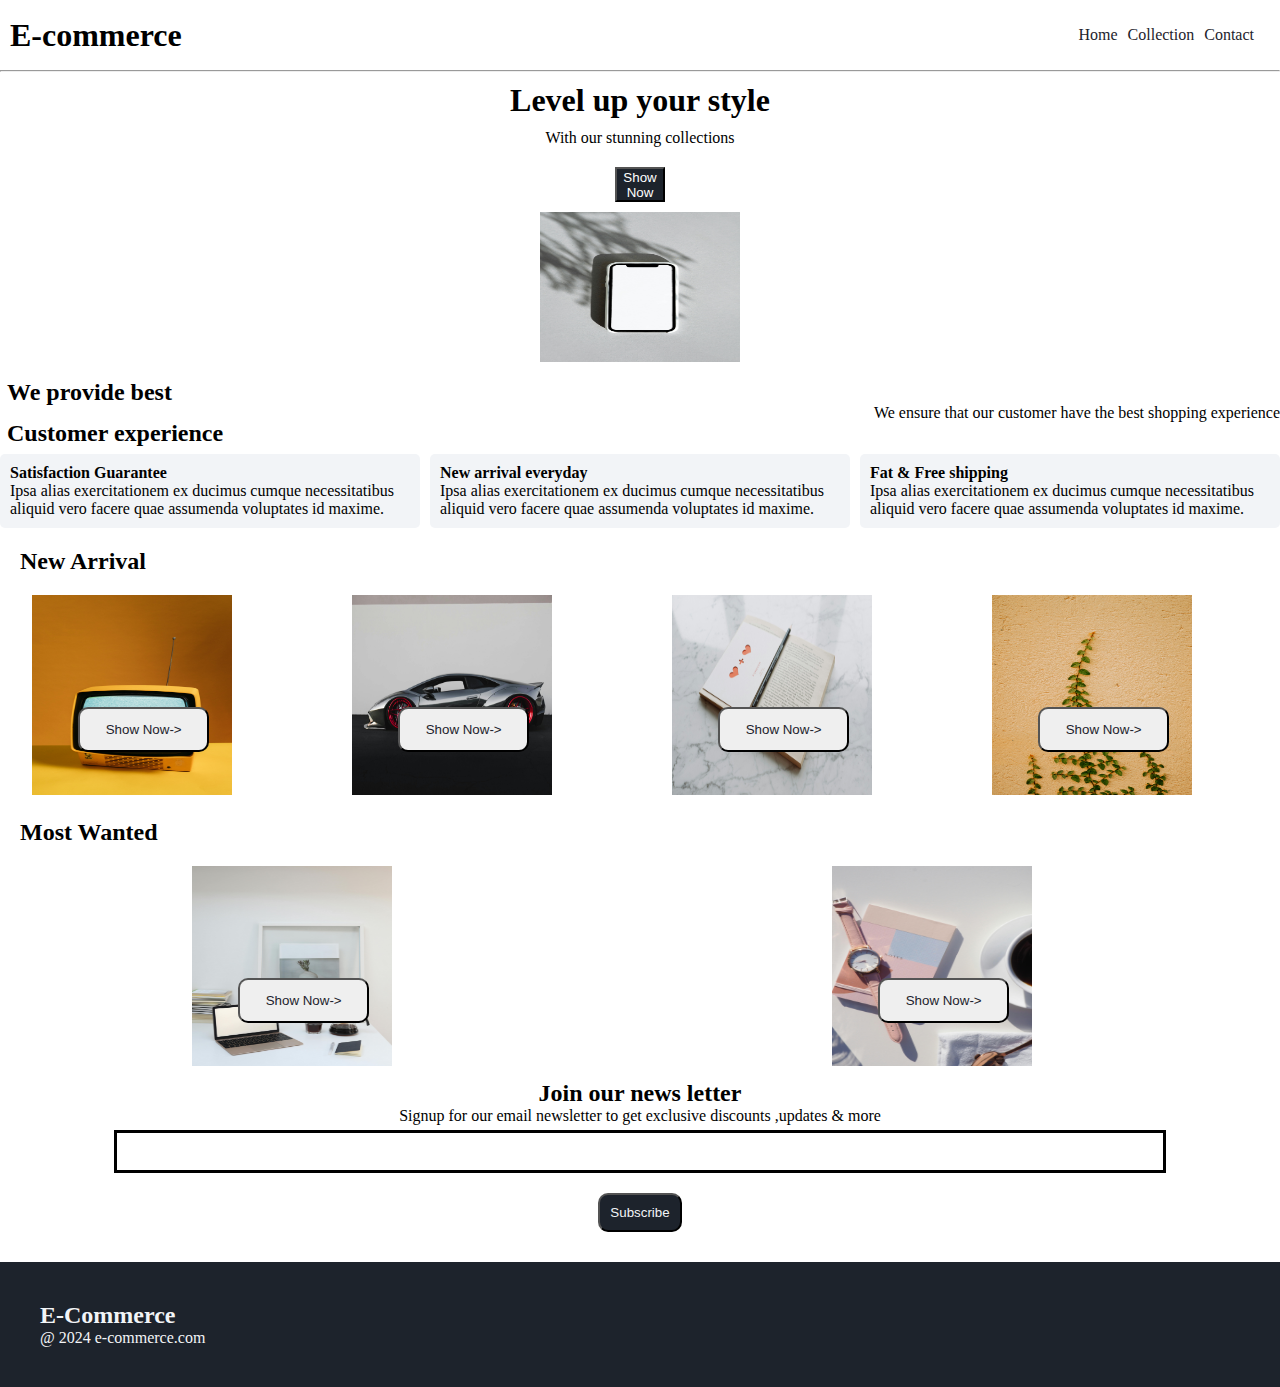
<file: index.html>
<!DOCTYPE html>
<html>
    <head>
        <meta charset="UTF-8">
        <meta name="viewport" content="width=device-width, initial-scale=1.0">
       
        <title>E-commerce Project</title>
 
        <link rel="stylesheet" href="style.css">
 

    </head>
    <body>
        <!--nav bar-->
        <nav class="navbar">
            <h1>E-commerce</h1>
            <div class="navbar-links">
                <p class="nav-link"><a href="index.html">Home</a></p>
                <p class="navbar-link"><a href="collection.html">Collection</a></p>
                <p class="navbar-link"><a href="contact.html">Contact</a></p>
            </div>    
          
                
            
            
        </nav>
        <hr>

        <!--header-->
        <div class="header">
            <h1>Level up your style</h1>
            <p>With our stunning collections</p>
            <button class="header-button">Show Now</button>
       

     
            <img src="mobile_image.jpg" class="header-image">
        </div>

        <!--service-->
        <div class="service">
            <div class="service-container-1">
                <div>
                    <h2>We provide best</h2>
                    <h2>Customer experience</h2>
                  
                </div>
                <div>
                    <p>We ensure that our customer have the best shopping experience</p>
                </div>

            </div>

            <div class="service-container-2">
                <div>
                    <h4>Satisfaction Guarantee</h4>
                    <p> Ipsa alias exercitationem ex ducimus cumque necessitatibus aliquid vero facere quae assumenda voluptates id maxime.</p>
                </div>
                <div>
                    <h4>New arrival everyday</h4>
                    <p> Ipsa alias exercitationem ex ducimus cumque necessitatibus aliquid vero facere quae assumenda voluptates id maxime.</p>
                </div>
                <div>
                    <h4>Fat & Free shipping</h4>
                    <p> Ipsa alias exercitationem ex ducimus cumque necessitatibus aliquid vero facere quae assumenda voluptates id maxime.</p>
                </div>
            </div>
        </div>

      </div>
     <div>
      <h2 style="padding:20px">New Arrival</h2>
            <div class="new-arrival">
        <div class="new-arrival-container">
            <img src="Tv_image.jpg">
            <button>Show Now-></button>
        </div>
        <div class="new-arrival-container">
            <img src="car_image.jpg">
            <button>Show Now-></button>
        </div>
        <div class="new-arrival-container">
            <img src="book_image.jpg">
            <button>Show Now-></button>
        </div>
        <div class="new-arrival-container">
            <img src="plant_image.jpg">
            <button>Show Now-></button>
        </div>
      </div>
      <div>
      <h2 style="padding:20px"> Most Wanted</h2>
      <div class="new-arrival">
  <div class="new-arrival-container">
      <img src="computer_image.jpg">
      <button>Show Now-></button>
  </div>
  <div class="new-arrival-container">
      <img src="watch_image.jpg">
      <button>Show Now-></button>
  </div>
    </div>

</div>

<!--News-->
<div class="news">
    <h2>Join our news letter</h2>
    <p>Signup for our email newsletter to get exclusive discounts ,updates & more</p>
    <div>
        <input type="text" class="search">
    </div>
    <div>
        <button>Subscribe</button>
    </div>
</div>

<!--Footer-->
<div class="footer">
    <div class="footer-container">
        <div class="footer-box-1">
            <h2 class="headingText">E-Commerce</h2>
            
          

            
        </div>
    </div>
    <p>@ 2024 e-commerce.com</p>
</div>


    </body>
</html>
</file>
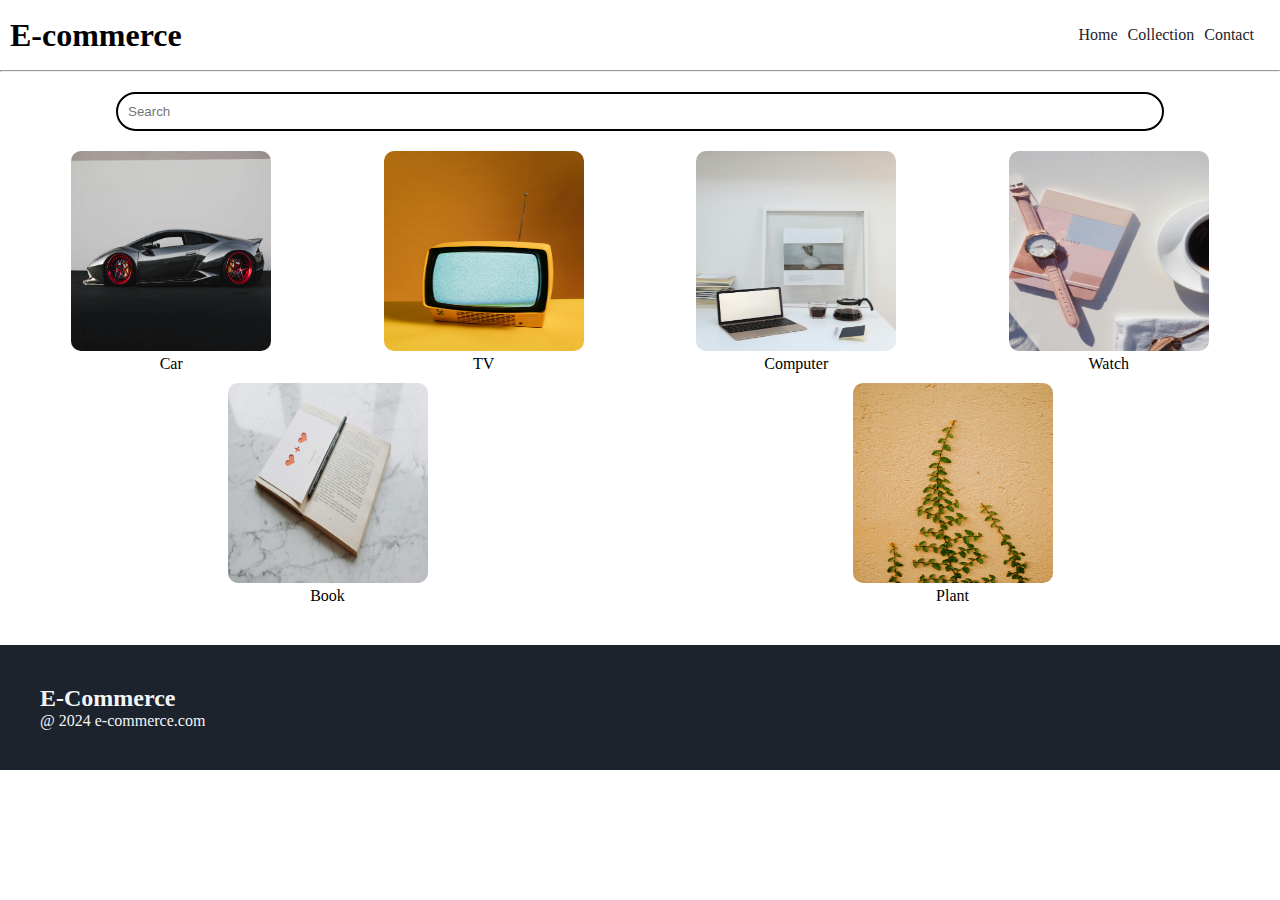
<file: collection.html>
<!DOCTYPE html>
<html>
    <head>
        <meta charset="UTF-8">
        <meta name="viewport" content="width=device-width, initial-scale=1.0">
       
        <title>E-commerce Project</title>
 
        <link rel="stylesheet" href="style.css">
 

    </head>
    <body>
        <!--nav bar-->
        <nav class="navbar">
            <h1>E-commerce</h1>
            <div class="navbar-links">
                <p class="nav-link"><a href="index.html">Home</a></p>
                <p class="navbar-link"><a href="collection.html">Collection</a></p>
                <p class="navbar-link"><a href="contact.html">Contact</a></p>
            </div>    
          
                
            
            
        </nav>
        <hr>

<!--product-->
<div class="product-section">
    <form class="product-search">
        <input type="text" id="search" placeholder="Search">

    </form>
</div>
<div class="products" id="product">
    <div class="product-box">
        <img src="car_image.jpg" style="height:200px;width:200px">
        <p>Car</p>
    </div>
    <div class="product-box">
        <img src="Tv_image.jpg" style="height:200px;width:200px">
        <p>TV</p>
    </div>
    <div class="product-box">
        <img src="computer_image.jpg" style="height:200px;width:200px">
        <p>Computer</p>
    </div>
    <div class="product-box">
        <img src="watch_image.jpg" style="height:200px;width:200px">
        <p>Watch</p>
    </div>
    <div class="product-box">
        <img src="book_image.jpg" style="height:200px;width:200px">
        <p>Book</p>
    </div>
    <div class="product-box">
        <img src="plant_image.jpg" style="height:200px;width:200px">
        <p>Plant</p>
    </div>

</div>




       
                  

     
        
     
  

<!--Footer-->
<div class="footer">
    <div class="footer-container">
        <div class="footer-box-1">
            <h2 class="headingText">E-Commerce</h2>
            
          

            
        </div>
    </div>
    <p>@ 2024 e-commerce.com</p>
</div>

<script src="collection.js"></script>
    </body>
</html>
</file>
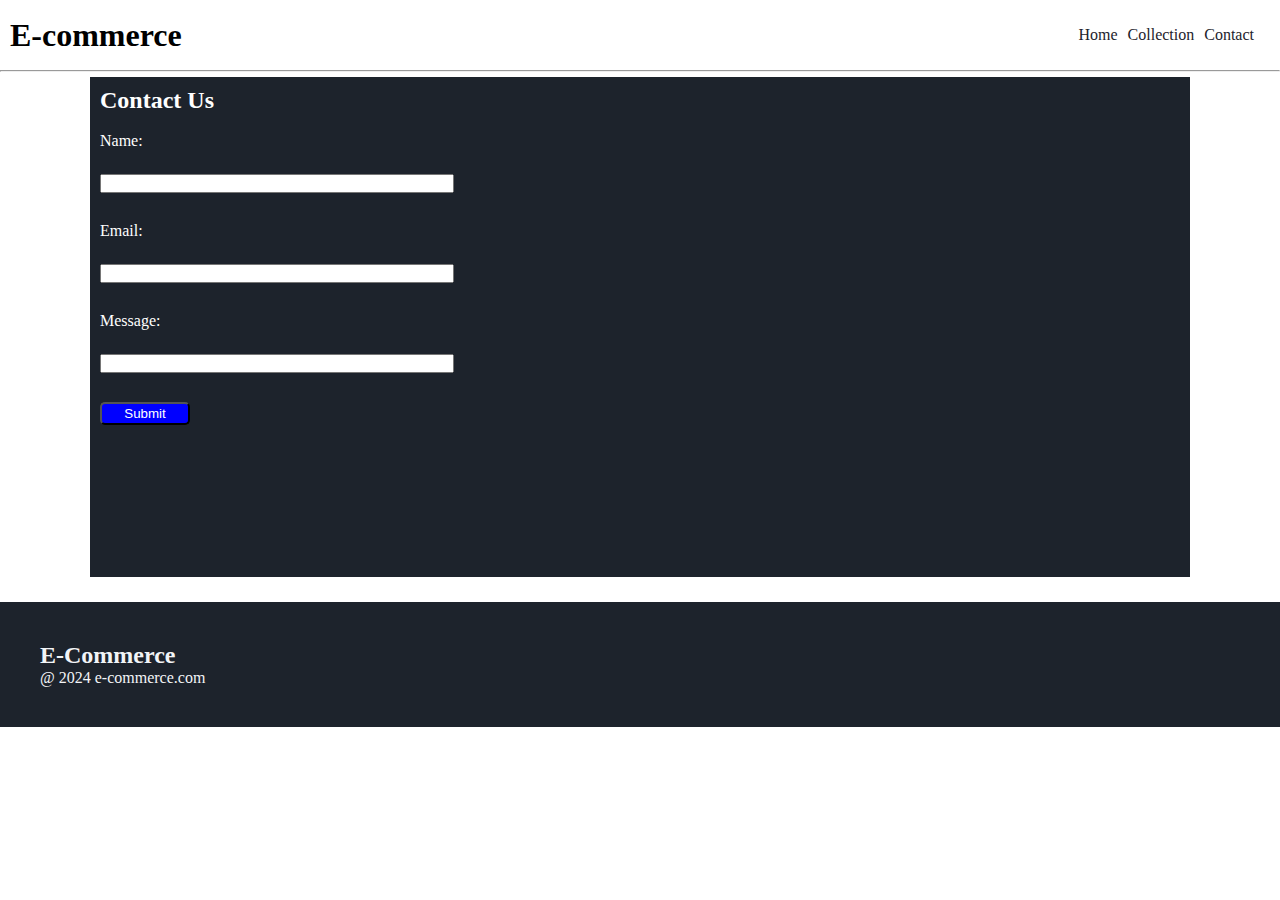
<file: contact.html>
<!DOCTYPE html>
<html>
    <head>
        <meta charset="UTF-8">
        <meta name="viewport" content="width=device-width, initial-scale=1.0">
       
        <title>E-commerce Project</title>
 
        <link rel="stylesheet" href="style.css">
 

    </head>
    <body>
        <!--nav bar-->
        <nav class="navbar">
            <h1>E-commerce</h1>
            <div class="navbar-links">
                <p class="nav-link"><a href="index.html">Home</a></p>
                <p class="navbar-link"><a href="collection.html">Collection</a></p>
                <p class="navbar-link"><a href="contact.html">Contact</a></p>
            </div>    
          
                
            
            
        </nav>
        <hr>

        <!--Contact page-->
        <div class="contact-page">
            <form class="contact-form">
          
                <h2>Contact Us</h2>
                <label>Name:</label> <br>
                <input type="text"> <br>
                <label>Email:</label> <br>
                <input type="email"> <br>
                <label>Message:</label> <br>
                <input type="text"> <br>
                <button id="submit_button">Submit</button>

              


            </form>
        </div>








       
                  

     
        
     
  

<!--Footer-->
<div class="footer">
    <div class="footer-container">
        <div class="footer-box-1">
            <h2 class="headingText">E-Commerce</h2>
             

            
        </div>
    </div>
    <p>@ 2024 e-commerce.com</p>
</div>

<script src="contact.js"></script>
    </body>
</html>
</file>
<file: style.css>
*{
    padding:0;
    margin:0;
}


.navbar{
    
    display:flex;
    justify-content:space-between;
    align-items:center;
    padding:10px;
  
    
}


.navbar-links{
    display:flex;
    column-gap:10px;
    margin:16px;
}

.navbar-links a{
    text-decoration:none;
    color:#1D232C;
}

.navbar-links a:hover{
    text-decoration:underline;
    color:#1D232C;
}

/*header*/
.header{
    display:flex;
    flex-direction: column;
    align-items:center;
  
    justify-content:center;

    gap:10px;
    padding:10px;


}

.header-button{
    height:35px;
    width:50px;
    
    margin-top:10px;
    background-color:#1D232C;
    color:white;
    cursor:pointer;
}

.header-image{
    height:150px;
    width:200px;
    

}

.service-container-1{
    display:flex;
    justify-content:space-between;
    align-items:center;
}

.service-container-1 h2{
    padding:7px;
}

@media screen and (max-width:700px){
    .service-container-1{
        display:none;
    }

}

.service-container-2{
    display:flex;
    justify-content:space-between;
    align-items:center;
    gap:10px;

}

.service-container-2 div{
    background-color:#F2F4F7;
    border-radius:5px;
    padding:10px;
}

@media screen and (max-width:700px){
    .service-container-2{
        flex-direction:column;
        
    }
}

/*New arrival*/

.new-arrival-container img{
    height:200px;
    width:200px;
}

.new-arrival{
    display:flex;
    justify-content:space-around;
    flex-wrap:wrap;
}

.new-arrival-container{
    position:relative;
    flex-basis:20%;
}

.new-arrival button{
    padding-left:10%;
    padding-right:10%;
    padding-top:5%;
    padding-bottom:5%;
    margin-top:10px;
    color:#1D232C;
    position:absolute;
    top:50%;
    left:18%;
    border-radius:10px;
    


}

.news{
    display:flex;
    flex-direction:column;
    align-items:center;
    margin-top:10px;
}

.news input{
    padding:11px;
    width:80vw;
    margin-top:5px;
    margin-bottom:10px;
    border:solid black 3px;
}

.news button{
    margin:10px;
    color:#F2F4F7;
    background-color:#1D232C;
    border-radius:10px;
    padding:10px;
}

.footer{
    margin-top:20px;
    padding:40px;
    background-color:#1D232C;
    color:#F2F4F7;
}

/*collection section*/
.product-section{
    margin-top:20px;
}

.product-search{
    width:80%;
    border:solid black 2px;
    border-radius:20px;
    display:flex;
    align-items:center;
    padding:10px;
    margin:auto;
}

.product-search input{
    border:none;
    background-color:transparent;
    width:100%;
}

.product-search input:focus{
    outline:none;
}

.products{
    padding:20px;
    display:flex;
    gap:10px;
    flex-wrap:wrap;
    justify-content:space-around;
}

.product-box{
    text-align:center;
    flex-basis:20%;
}

.product-box img{
    border-radius:10px;
}

/* Contact page */

.contact-page{
    display:flex;
    justify-content:center;
    align-items:center;
}
.contact-form{
    display:inline-block;
    margin-left:10px;
    margin-right:10px;
    margin-bottom:5px;
    margin-top:5px;

   
}



.contact-form{
    display:flex;
    flex-direction:column;



   
    background-color:#1D232C;
    color:white;
    gap:3px;
 
    
}

.contact-form h2{
    margin:10px;
}

.contact-form label{
    margin-left:10px;
    margin-top:5px;
}

.contact-form input{
    width:350px;
    margin-left:10px;
}

#submit_button{
    width:90px;
    margin-left:10px;
    margin-top:5px;
    padding:2px;
    background-color: blue;
    color:white;
    border-radius:5px;
}
@media screen and (max-width:1500px){
    .contact-form{
        height:500px;
        width:1200px;
        position:relative;
       
        
     
      

    }
}



@media screen and (max-width:1300px){
    .contact-form{
        height:500px;
        width:1100px;
        position:relative;
        
        
     
      

    }
}

@media screen and (max-width:1200px){
    .contact-form{
        height:500px;
        width:1150px;
        position:relative;
        
        
        
     
      

    }
}

@media screen and (max-width:1100px){
    .contact-form{
        height:500px;
        width:990px;
        position:relative;
       
        
     
      

    }
}

@media screen and (max-width:1000px){
    .contact-form{
        height:500px;
        width:950px;
        
        
     
      

    }
}

@media screen and (max-width:900px){
    .contact-form{
        height:500px;
        width:850px;
        
        
     
      

    }
}

@media screen and (max-width:700px){
    .contact-form{
        height:500px;
        width:650px;
       
        
     
      

    }
}
@media screen and (max-width:650px){
    .contact-form{
        height:500px;
        width:550px;
       
        
     
      

    }
}



@media screen and (max-width:500px){
    .contact-form{
        height:500px;
        width:421px;
      
        
     
      

    }
}

@media screen and (max-width:300px){
    .contact-form{
        height:500px;
        width:100px;
        
        
     
      

    }
}
</file>
